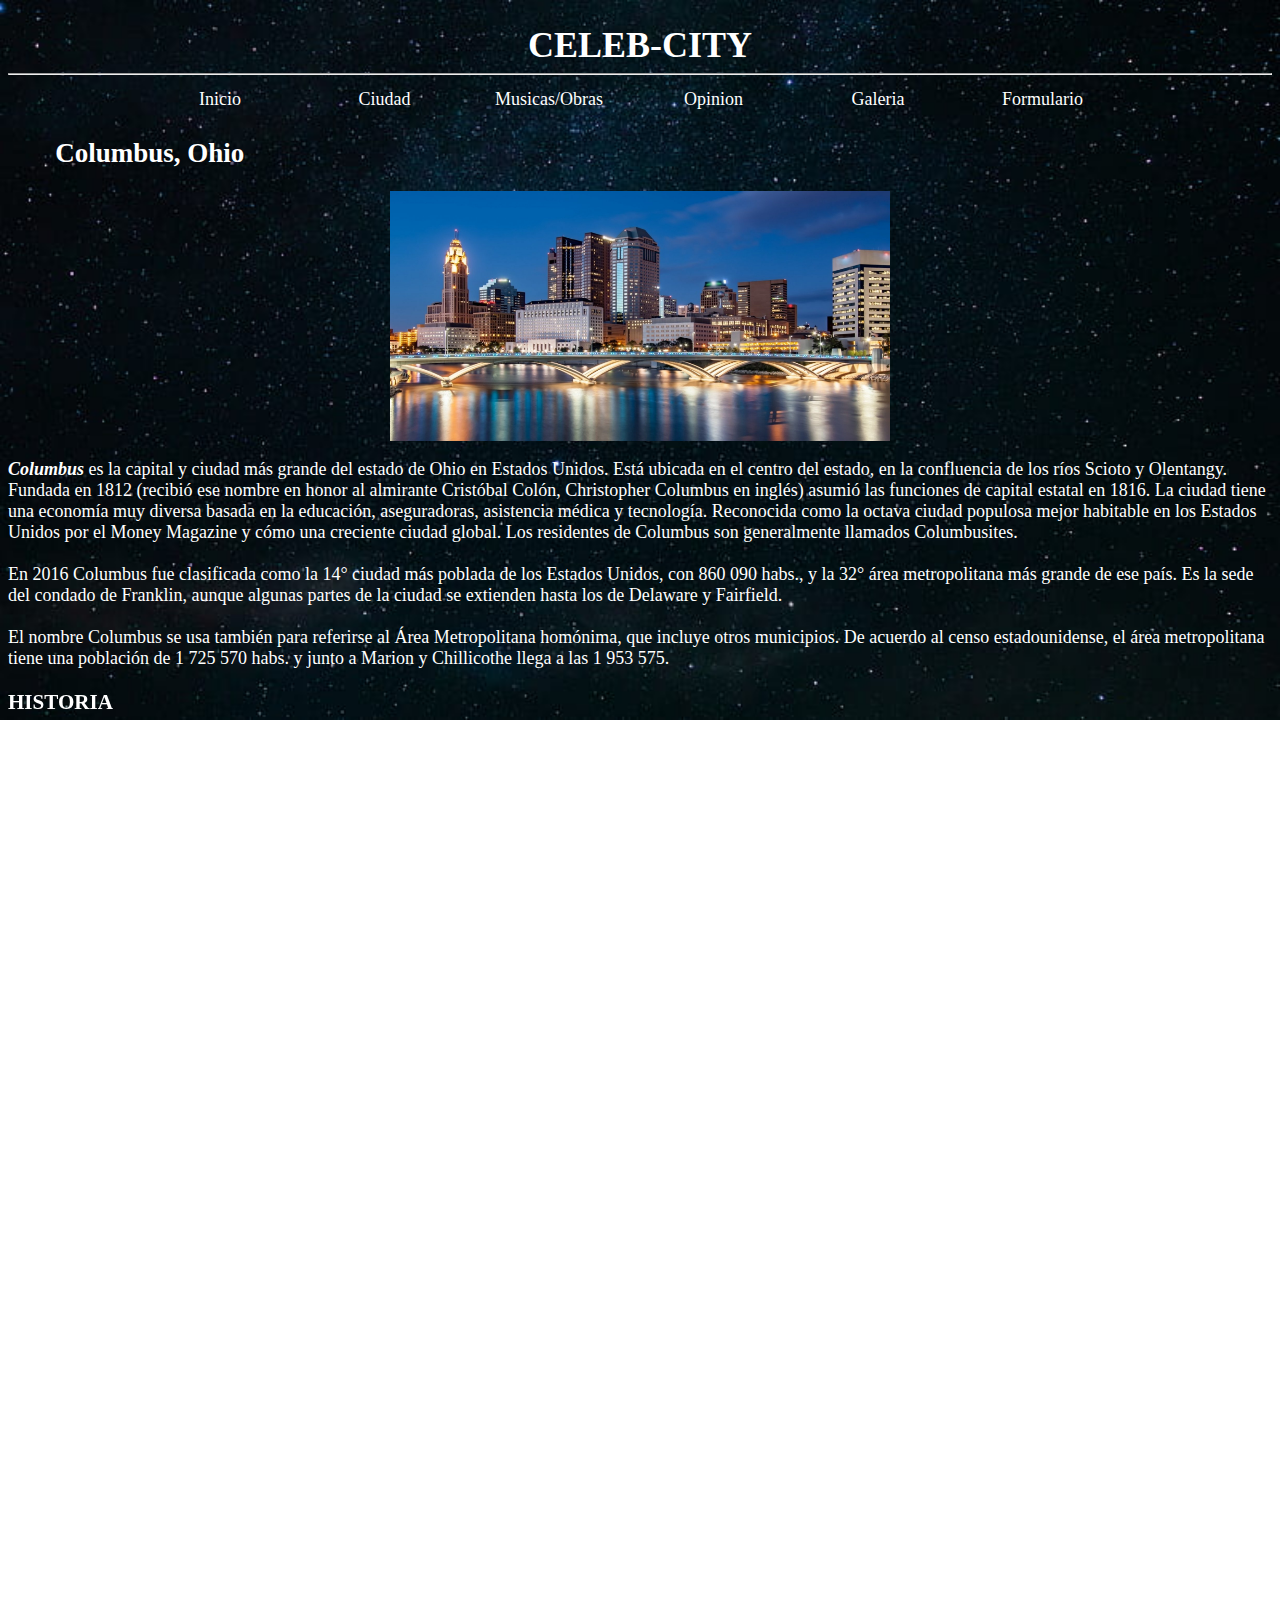
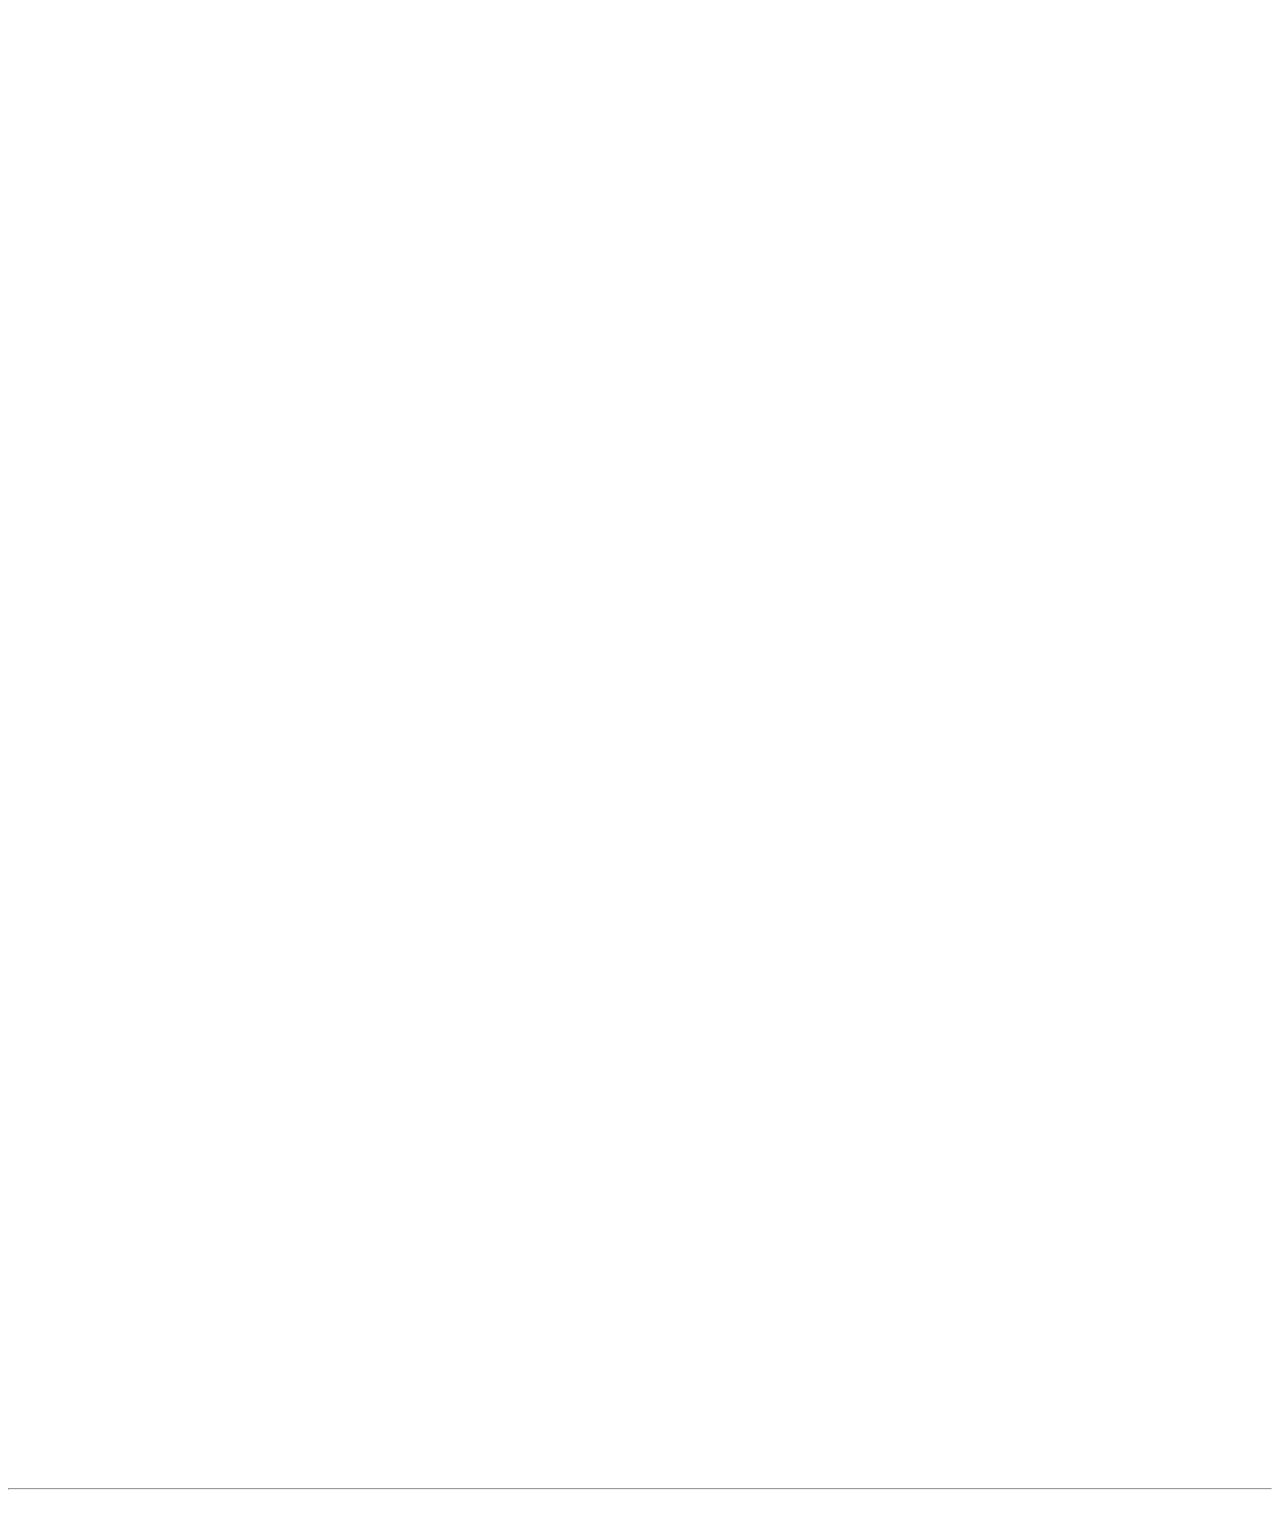
<file: Ciudad.html>
<!DOCTYPE html>
<html lang="en">
<head>
    <meta charset="UTF-8">
    <meta http-equiv="X-UA-Compatible" content="IE=edge">
    <meta name="viewport" content="width=device-width, initial-scale=1.0">
    <link rel="stylesheet"
    href="https://cdnjs.cloudflare.com/ajax/libs/animate.css/4.1.1/animate.min.css"
  />
    <title>CELEB-BIO/Ciudades</title>
    <link href="https://unpkg.com/aos@2.3.1/dist/aos.css" rel="stylesheet">
    <script src="https://unpkg.com/aos@2.3.1/dist/aos.js"></script>
    <link href="Estilos_Ciudad.css" rel="stylesheet">
    

</head>
<body>
        <div id="Cabezera_ciudad">
            <header>
                <h1 class="animate__animated animate__bounce">CELEB-CITY</h1>
            </header>
        </div>
    <HR>
        <div id="Menu">
            <ul class="Menu">
                <li><a href="index.html">Inicio</a></li>
                <li><a href="Ciudad.html"target="_bank">Ciudad</a></li>
                <li><a href="Mus_u_obra.html"target="_bank">Musicas/Obras</a></li>
                <li><a href="Opinion.html"target="_bank">Opinion</a></li>
                <li><a href="Galeria de imagenes.html"target="_bank">Galeria</a></li>
                <li><a href="Formulario.html"target="_bank">Formulario</a></li>
            </ul>

            
        </div>
        <h2 class="animate__animated animate__bounceInLeft">&nbsp; &nbsp; &nbsp; &nbsp;Columbus, Ohio</h2>
        <div class="imgcentral" data-aos="flip-left">
            <img src="img/Img_ciudad/ColumbusOhio.jpg" width="500" height="250">
         </div>
        <p><em><b>Columbus</b></em> es la capital y ciudad más grande del estado de Ohio en Estados Unidos. Está ubicada en el centro del estado, en la confluencia de los 
        ríos Scioto y Olentangy. Fundada en 1812 (recibió ese nombre en honor al almirante Cristóbal Colón, Christopher Columbus en inglés) asumió las 
        funciones de capital estatal en 1816. La ciudad tiene una economía muy diversa basada en la educación, aseguradoras, asistencia médica y tecnología. 
        Reconocida como la octava ciudad populosa mejor habitable en los Estados Unidos por el Money Magazine y cómo una creciente ciudad global. 
        Los residentes de Columbus son generalmente llamados Columbusites.
        <br>
        <br>
        En 2016 Columbus fue clasificada como la 14° ciudad más poblada de los Estados Unidos, con 860 090 habs., y la 32° área metropolitana más grande 
        de ese país. Es la sede del condado de Franklin, aunque algunas partes de la ciudad se extienden hasta los de Delaware y Fairfield.
        <br>
        <br>
        El nombre Columbus se usa también para referirse al Área Metropolitana homónima, que incluye otros municipios. De acuerdo al censo estadounidense, 
        el área metropolitana tiene una población de 1 725 570 habs. y junto a Marion y Chillicothe llega a las 1 953 575.</p>
        <!--Algo de historia-->
        <h3 data-aos="fade-down-right">HISTORIA</h3>
        <p>Durante la Guerra de Secesión, Columbus fue sede del "Camp Chase", la mayor base militar del ejército federal, que albergaba
             a 26 000 tropas y sostenía como prisioneros de guerra a más de 9.000 confederados. Más de 2 000 soldados confederados están 
             enterrados en el lugar, lo que lo convierte en uno de los más grandes cementerios del norte del país.
             <br>
             <div class="imgcentral">
                <img data-aos="flip-right"src="img/Img_ciudad/camp chase.webp" width="400">
             </div>
             <br>
             Sobre el final del siglo XIX, Columbus desarrolló numerosos negocios de manufacturas. La ciudad se volvió conocida como 
             la "Capital Mundial de los Carruajes", debido a la presencia de más de dos docenas de fábricas de carruaje.
             <br>
             <br>
             Columbus se ganó el apodo de "La Ciudad Arco" debido a las decenas de arcos de metal antiguamente de madera que 
             atravesaron la calle principal durante el siglo XX. Los arcos iluminaban la carretera y eventualmente fueron el medio para 
             proporcionar energía a los tranvías. Los arcos fueron reemplazados por postes de luces en 1914. En el año 2002 se 
             reconstruyeron en el distrito de Short North debido a su interés histórico.
             </p>
             <h3 data-aos="fade-down-right">Clima en Ohio</h3>
              <p>El clima cambia significativamente a lo largo y ancho del estado. Se clasifica como continental templado, con un amplio rango de temperaturas y
             muchas precipitaciones en primavera y verano. Varía de tibio a cálido en verano y de moderado a frío en invierno.
             <br>
             <br>
             Ohio carece de cadenas montañosas que lo protejan del frío del Ártico y de las masas de aire caliente en el verano. Recibe el aire polar, seco y 
             frío, de Canadá y el húmedo y cálido del Golfo de México. Ambos se desplazan por su territorio haciendo que la variación sea la principal 
             característica de su clima.
             <br>
             <br>
             En invierno, el aire polar domina sobre el estado y, a menudo, entra en conflicto con el aire moderado del golfo y causa temporales frontales o
             ciclónicos. En el verano prevalece el aire del golfo y, en otoño, la corriente polar templada pasa sobre el lago Erie y demora la llegada de las
             heladas a lo largo de sus costas.
             <br>
             <br>
             Hay nevadas, pero se derriten en una o dos semanas.</p>
             <h3 data-aos="fade-right">Economía en Ohio</h3>
             <p>
                Su actividad económica se fundamenta en el cultivo de soya, tomates y maíz; ganadería, cría de cerdos y producción de lácteos, pollos y huevos; 
                fabricación de equipos eléctricos y de transporte, productos de metal y maquinarias; y procesamiento de alimentos.
                <br>
                <br>
                Contiene la más grande comunidad amish del mundo, formada por miembros de una secta protestante norteamericana, de origen alemán, fundada en el 
                siglo XVII, que cuenta en la actualidad con más de 4.000 familias, las cuales se distinguen por su austeridad y oposición a la civilización moderna.
                <br>
                <div class="imgcentral">
                    <img data-aos="flip-left" src="img/Img_ciudad/Economia Ohio.jpg" width="370">
                 </div>
                
                <br>
                Se distingue este estado por sus lugares históricos, mansiones, edificios e iglesias de extraordinaria belleza arquitectónica.
             </p>
             <h3 data-aos="fade-right">Cocina de Ohio</h3>
             <p>
                 Se trata de cocina norteamericana con influencias notables de los emigrantes que se asentaron en estas tierras.
                 <br>
                 <br>
                 El chile de Cincinnati servido sobre pasta es un plato bien conocido. Hay cadenas de restaurantes que se dedican a servirlo. En Cincinnati 
                 también son populares las costillas con salsa barbacoa y salchichas de origen alemán como barts y metts, acompañadas con chucrut (sauerkraut) 
                 y la cerveza local. La goetta, otra salchicha de origen alemán hecha con avena y carne de cerdo, aparece frita en rodajas en muchas mesas a la
                 hora del desayuno. El amaretto crujiente o el ponche al huevo están entre los sabores de helado preferidos por muchos de los habitantes.
                 <br>
                 <div class="imgcentral">
                    <img data-aos="flip-right" src="img/Img_ciudad/Cocina ohio.jpg" width="370">
                 </div>
                 
                 <br>
                 El ambiente cambia en Cleveland, donde se ven más pierogies y paninis. El distrito de Little Italy (Pequeña Italia) se especializa en ese tipo 
                 de cocina. Hay un barrio chino con su mercado asiático. En el distrito de Tremont se ve una gran variedad de cocina étnica, desde cocina de
                 Europa del este hasta cocina afro-americana. El West Side Market (Mercado del Lado Oeste) es un edificio histórico donde se pueden probar todo 
                 tipo de delicias locales e internacionales.
             </p>
             <h3 data-aos="fade-right">Entretenimiento en Ohio</h3>
             <p>
                 Haz una visita guiada por el Ohio Statehouse, un complejo que aloja al Statehouse Museum <img data-aos="flip-down" src="img/Img_ciudad/Statehouse Ohio.jpg" width="400" alt="Quiet is Violent World Tour" align="right"> y un monumento a Cristóbal Colón. Cerca de allí, 
                 podrás visitar el Columbus Museum of Art (Museo de Arte de Columbus), donde verás una destacada colección de obras de finales del siglo XIX y 
                 principios del siglo XX. Allí podrás observar cómo era la vida en Ohio en la década de 1890. También podrás disfrutar de una obra musical o de 
                  baile en el opulento Ohio Theatre. El Franklin Park Conservatory and Botanical Gardens (Conservatorio y Jardín Botánico Franklin) está repleto 
                 de exposiciones, como el invernadero de plantas exóticas y una casa de cristal victoriana de 1895. A los niños les encanta el Center of Science
                 and Industry (Centro de Ciencia e Industria), donde pueden visitar el planetario y disfrutar de una película IMAX.
                 <br>
                 <br>
                 El fútbol americano de la Ohio State University (Universidad Estatal de Ohio) es una gran parte de la vida en la ciudad. Si llegas dentro de la 
                 temporada, no puedes dejar de ir a ver un partido de los Buckeyes. Si los deportes no son lo tuyo, puedes visitar el galardonado Columbus Zoo 
                 and Aquarium (Zoológico y Acuario Columbus), que cuenta con 10 000 animales. Si prefieres las actividades al aire libre, visita Scioto Mile 
                 (Milla de Scioto), recorre el Scioto River (río Scioto), donde puedes andar, remar y ver conciertos gratis. Los adictos a las compras no pueden
                 perderse el Easton Town Center, un centro comercial único que recrea un pueblo al aire libre y donde encontrarás más de 240 tiendas y 60 
                 restaurantes.
             </p>
             <h3 data-aos="fade-right">Bibliografia</h3>
             <lo>
                 <li>https://es.wikipedia.org/wiki/Columbus_(Ohio)</li>
                 <li>https://www.visittheusa.mx/destination/columbus-ohio</li>
                 <li>https://www.mequieroir.com/paises/eeuu/emigrar/descripcion/division/ohio/</li>
                 <li>https://comerbeber.com/cocina-de-ohio-eeuu#:~:text=La%20comida%20en%20Ohio&text=El%20chile%20de%20Cincinnati%20servido,sauerkraut)%20y%20la%20cerveza%20local.</li>
             </lo>
             <hr>
             <footer>Todos los derechos reservados &copy; A.R.</footer>
             <script>
                AOS.init();
              </script>
</body>
</html>
</file>
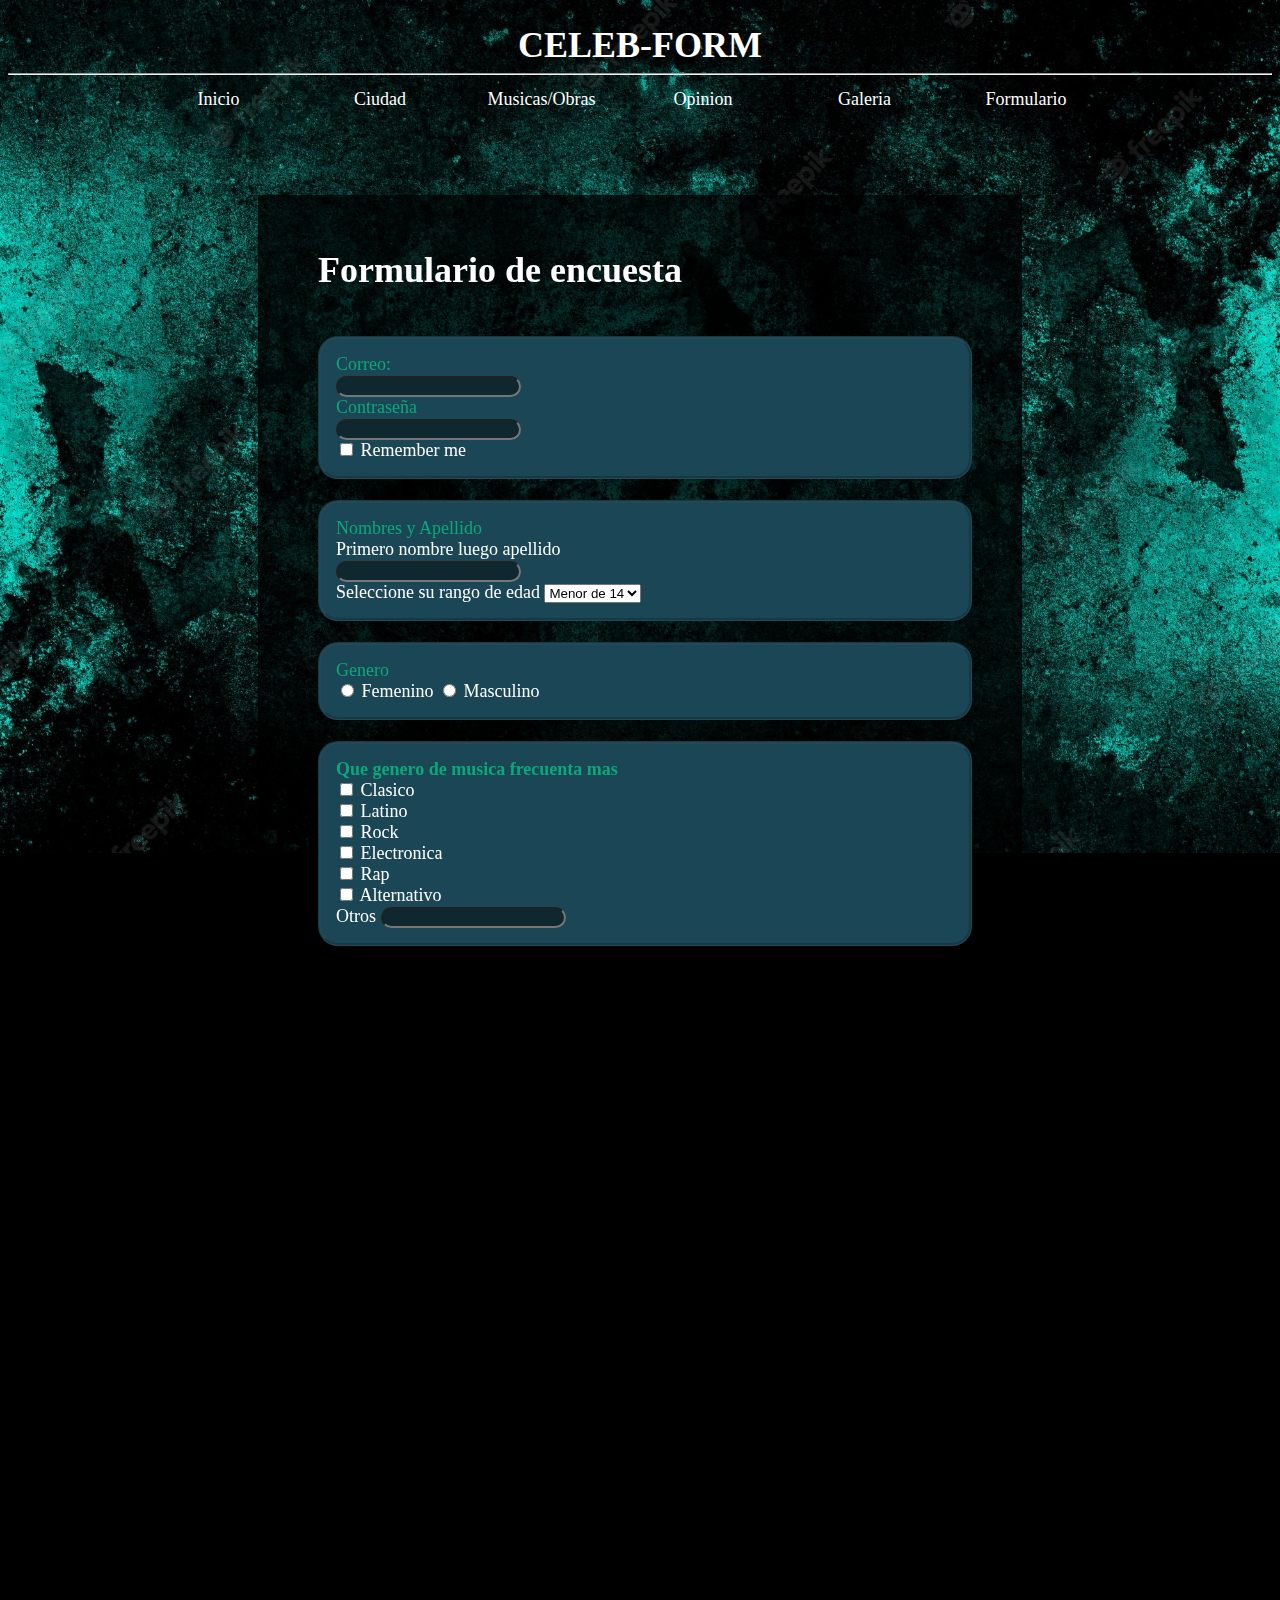
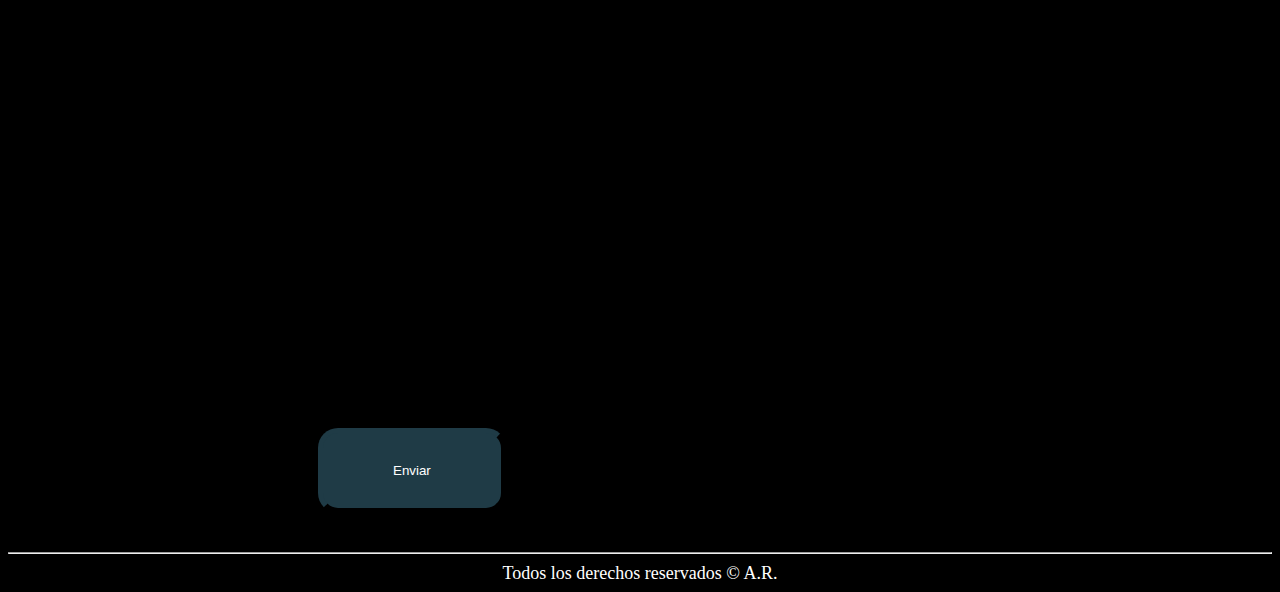
<file: Formulario.html>
<!DOCTYPE html>
<html lang="en">
<head>
    <meta charset="UTF-8">
    <meta http-equiv="X-UA-Compatible" content="IE=edge">
    <meta name="viewport" content="width=device-width, initial-scale=1.0">
    <link rel="stylesheet" href="Estilo_form.css">
    <link rel="stylesheet"
    href="https://cdnjs.cloudflare.com/ajax/libs/animate.css/4.1.1/animate.min.css"
  />
    <title>Formulario</title>
    <link href="https://unpkg.com/aos@2.3.1/dist/aos.css" rel="stylesheet">
    <script src="https://unpkg.com/aos@2.3.1/dist/aos.js"></script>
</head>
<body>
    <div id="Cabezera">
        <header>
            <h1 class="animate__animated animate__bounce">CELEB-FORM</h1>
        </header>
    </div>
    <hr>
    <div id="Menu">
        <ul class="Menu">
            <li><a href="index.html">Inicio</a></li>
            <li><a href="Ciudad.html"target="_bank">Ciudad</a></li>
            <li><a href="Mus_u_obra.html"target="_bank">Musicas/Obras</a></li>
            <li><a href="Opinion.html"target="_bank">Opinion</a></li>
            <li><a href="Galeria de imagenes.html"target="_bank">Galeria</a></li>
            <li><a href="Formulario.html"target="_bank">Formulario</a></li>
        </ul>
    </div>

    
    <div id="for">
        <h1 class="tit" data-aos="fade-right">Formulario de encuesta</h1>
        <br>
    <form  action="" method="post">
        <div data-aos="fade-right" data-aos-delay="300" class="conten">
            <label class="texti" for="">Correo:</label>
            <br>
            <input class="textocolor" type="email"required="true">
            <br>
            <label class="texti" for="">Contraseña</label>
            <br>
            <input class="textocolor" type="password " name="" id="pas">
            <br>
            <input class="textocolor" type="checkbox" id="recuerda" name="recuerdo">
            <label for="recuerda">Remember me</label><br>
        </div>
        <br>
        <div data-aos="fade-left" data-aos-delay="600" class="conten">
            <label class="texti" for="name">Nombres y Apellido</label>
            <br>
            <label>Primero nombre luego apellido</label>
            <br>
            <input class="textocolor" type="text" required="true">
            <br>
            <label for="Edad">Seleccione su rango de edad</label>
            <select id="Edad" name="Edad">
                <option value="Menor a 15">Menor de 14</option>
                <option value="15 a 18">15 a 18</option>
                <option value="19 a 25">19 a 25</option>
                <option value="Mayor de 26">Mayor de 26</option>
              </select>
        </div>
        <br>
        <div data-aos="fade-right" data-aos-delay="600" class="conten">
            <label class="texti" for="">Genero</label>
            <br>
            <input type="radio" name="genero" value="feme">
            <label for="femenino">Femenino</label>
            <input type="radio" name="genero" value="masc">
            <label for="masculino">Masculino</label>
        </div>
        <br>
        <div data-aos="fade-left" data-aos-delay="600" class="conten">
            <label class="texti" for=""><b>Que genero de musica frecuenta mas</b></label><br>
                <input type="checkbox" name="musica">
                <label for="clasico">Clasico</label>
                <br>
                <input type="checkbox" name="musica">
                <label for="latino">Latino</label>
                <br>
                <input type="checkbox" name="musica">
                <label for="folkore">Rock</label>
                <br>
                <input type="checkbox" name="musica">
                <label for="folkore">Electronica</label>
                <br>
                <input type="checkbox" name="musica">
                <label for="folkore">Rap</label>
                <br>
                <input type="checkbox" name="musica">
                <label for="folkore">Alternativo</label>
                <br>
                <label for="">Otros</label>
                <input class="textocolor" type="text">
                <input type="hidden" value="oculto">
        </div>
        <br>
        <div data-aos="fade-right" data-aos-delay="600" class="conten">
            <label class="texti" for=""><b>¿Que tipo de musica te parece mas bailable?</b></label><br>
            <br>
            <input type="radio" name="genero" value="Rock">
            <label for="femenino">Rock</label>
            <br>
            <input type="radio" name="genero" value="Hip Hop">
            <label for="masculino">Hip Hop</label>
            <br>
            <input type="radio" name="genero" value="Bachata">
            <label for="femenino">Bachata</label>
            <br>
            <input type="radio" name="genero" value="Pop">
            <label for="masculino">Pop</label>
            <br>
            <input type="radio" name="genero" value="House">
            <label for="femenino">House</label>
            <br>
            <input type="radio" name="genero" value="Techno">
            <label for="masculino">Techno</label>
            <br>
            <input type="radio" name="genero" value="Electronica">
            <label for="femenino">Electronica</label>
            <br>
            <input type="radio" name="genero" value="Clasica">
            <label for="masculino">Clasica</label>
        </div>
        <br>
        <div data-aos="fade-left" data-aos-delay="600" class="conten">
            <label class="texti" for=""><b>¿Que opina sobre las canciones que contienen mensajes o reflexiones profundas en sus letras?</b></label><br>
            <br>
            <textarea class="textocolor" name="message" rows="5" cols="60">
            </textarea>
        </div>
        <br>
        <div data-aos="fade-right" data-aos-delay="600" class="conten">
            <label class="texti" for=""><b>Como influye la musica en su vida</b></label><br>
            <br>
            <textarea class="textocolor" name="message" rows="5" cols="60">
            </textarea>
        </div>
        <br>
        <div data-aos="fade-left" data-aos-delay="600" class="conten">
            <label class="texti" for=""><b>¿Piensa que la musica puede ligarse facilmente a sus emociones y por que?</b></label><br>
            <br>
            <input type="radio" name="Eleccion" value="si">
            <label for="femenino">Si</label>
            <br>
            <input type="radio" name="Eleccion" value="Clasica">
            <label for="masculino">No</label>
            <br>
            <textarea class="textocolor" name="message" rows="3" cols="40">
            </textarea>
        </div>
        <br>
        <div data-aos="fade-right" data-aos-delay="600" class="conten">
            <label class="texti" for=""><b>¿Que es lo que mas resalta en la musica que escucha, la letra o la melodia?¿Por que?</b></label><br>
            <br>
            <textarea class="textocolor" name="message" rows="5" cols="60">
            </textarea>
        </div>
        <br>
        <input id="boton" type="submit" value="Enviar">
    </form>
    </div>
    <form action="" method="post">
    </form>
    <hr>
    <footer>Todos los derechos reservados &copy; A.R.</footer>
    <script>
        AOS.init();
    </script>
</body>
</html>
</file>
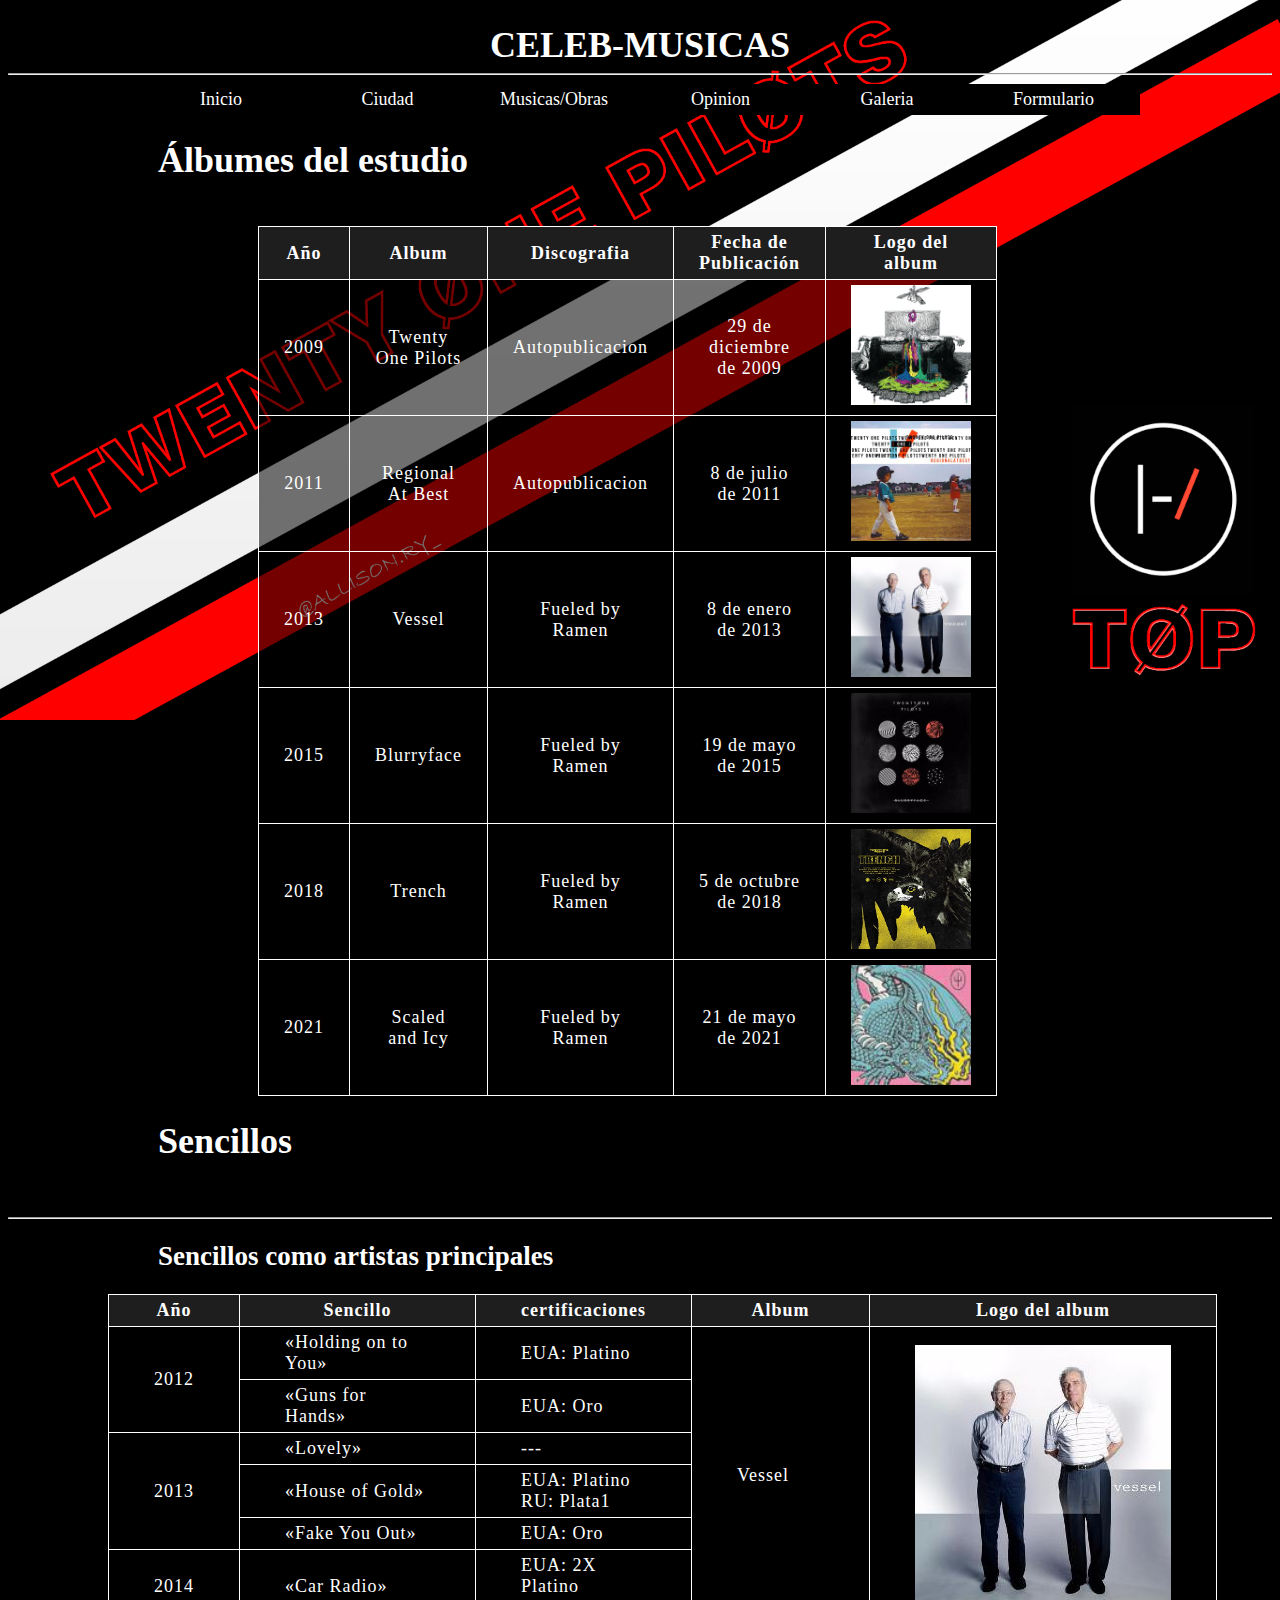
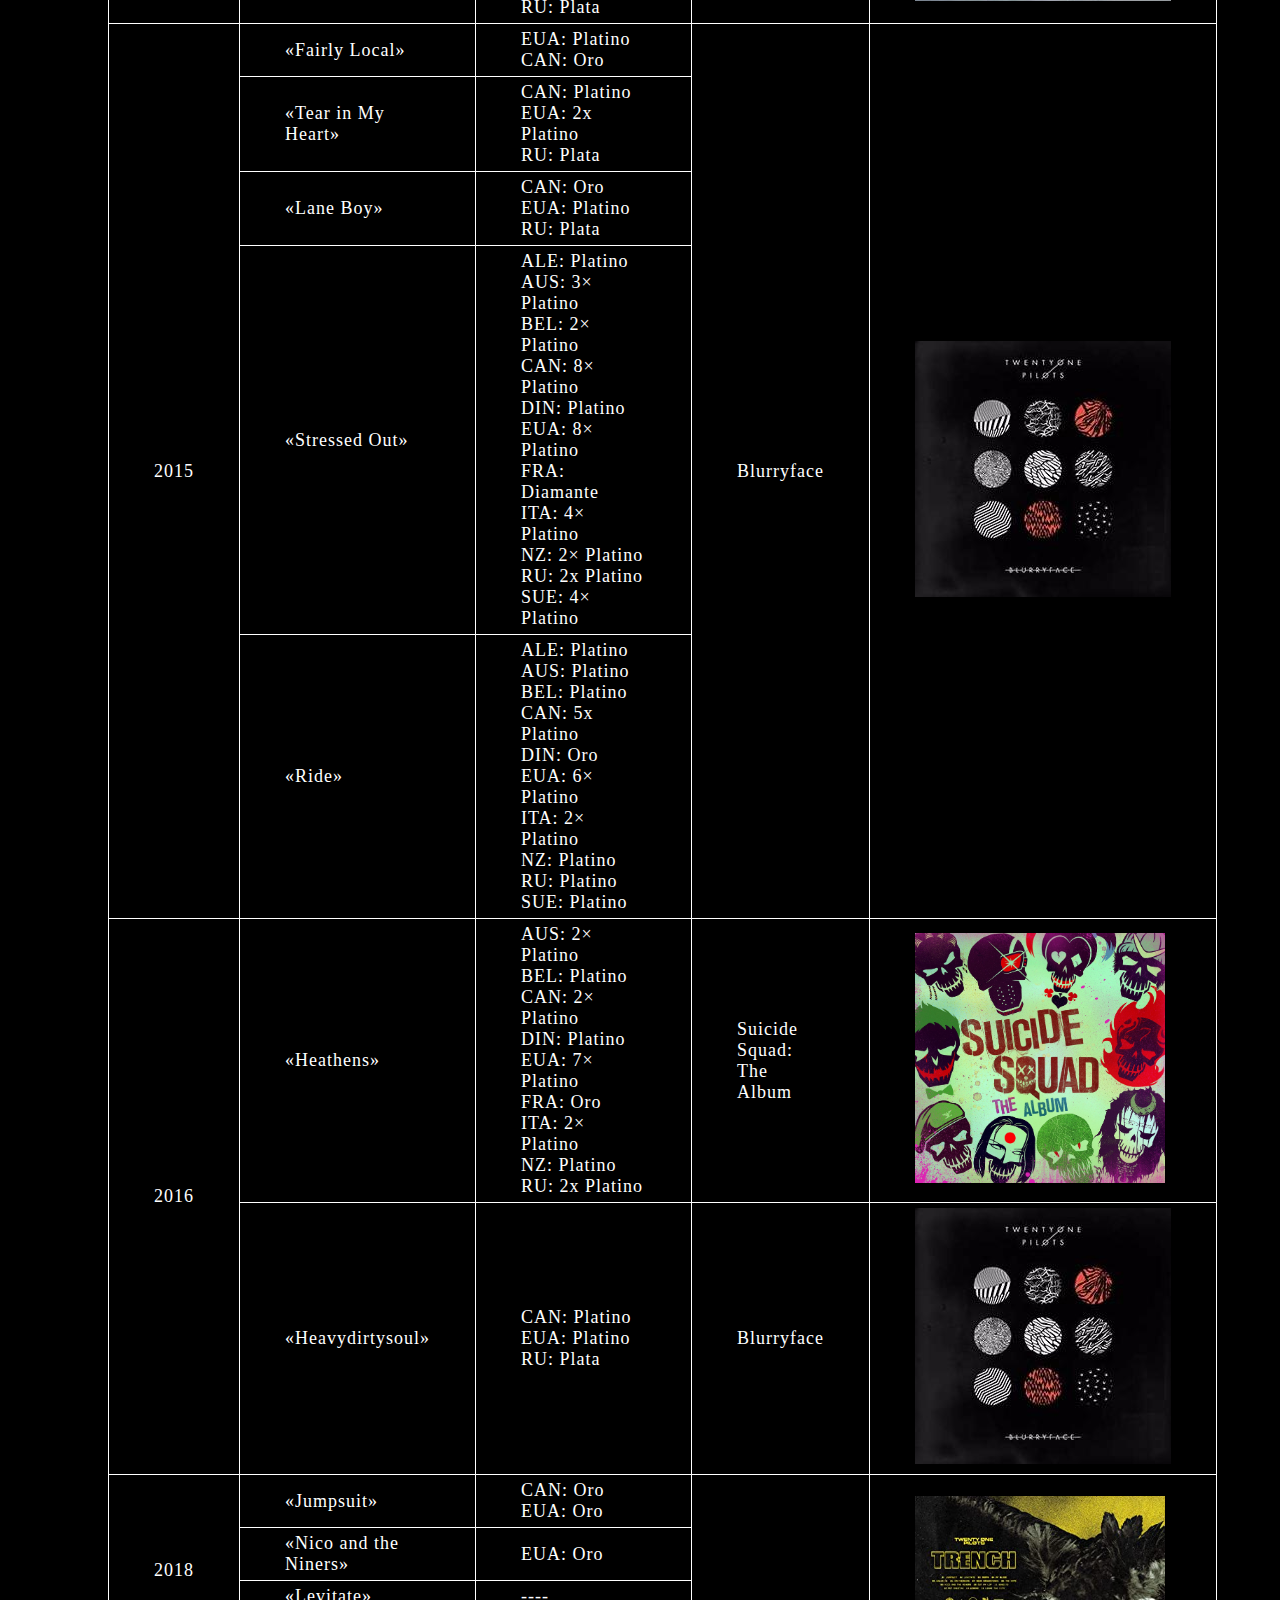
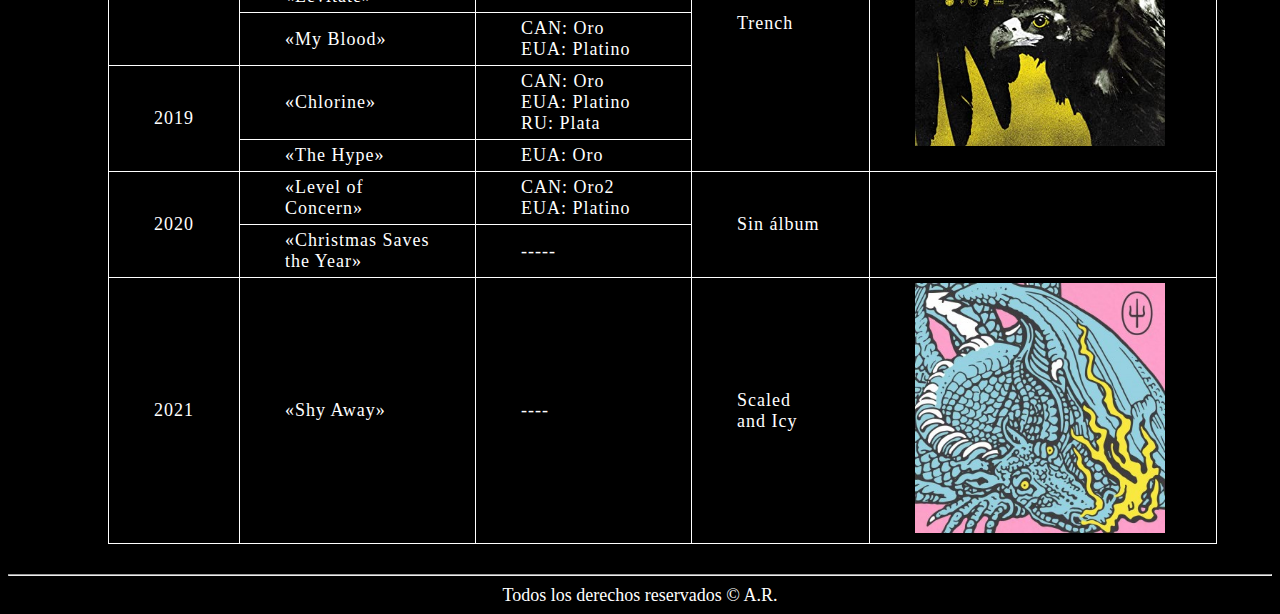
<file: Mus_u_obra.html>
<!DOCTYPE html>
<html lang="en">
<head>
    <meta charset="UTF-8">
    <meta http-equiv="X-UA-Compatible" content="IE=edge">
    <meta name="viewport" content="width=device-width, initial-scale=1.0">
    <link rel="stylesheet" href="Estilo_mus.css">
    <title>CELEB-BIO/MUSIC</title>
</head>
<body>

    <div id="Cabezera_mus">
        <header>
            <h1>CELEB-MUSICAS</h1>
        </header>
    </div>
    
    <hr>
    
    <div id="Menu">
        <ul class="Menu">
            <li><a href="index.html">Inicio</a></li>
            <li><a href="Ciudad.html"target="_bank">Ciudad</a></li>
            <li><a href="Mus_u_obra.html"target="_bank">Musicas/Obras</a></li>
            <li><a href="Opinion.html"target="_bank">Opinion</a></li>
            <li><a href="Galeria de imagenes.html"target="_bank">Galeria</a></li>
            <li><a href="Formulario.html"target="_bank">Formulario</a></li>
        </ul>
    </div>
    <h1 class="tit">Álbumes del estudio</h1>
    <br>
    <table class="normal">
        <tr class="titulos">
            <td>Año</td><td>Album</td><td>Discografia</td><td>Fecha de Publicación</td><td>Logo del album</td>
        </tr>
        <tr>
            <td>2009</td><td><a class="wiki" href="https://es.wikipedia.org/wiki/Twenty_One_Pilots_(%C3%A1lbum)" target="_bank">Twenty One Pilots</a></td><td>Autopublicacion</td><td>29 de diciembre de 2009</td><td><img class="alb" src="img/Img_mus/Twenty_al_1.jpg" alt="Primer Album" width="120" height="120"></td>
        </tr>
        <tr>
            <td>2011</td><td><a class="wiki" href="https://es.wikipedia.org/wiki/Regional_At_Best" target="_bank">Regional At Best</a></td><td>Autopublicacion</td><td>8 de julio de 2011</td><td><img class="alb" src="img/Img_mus/Twenty_al_2.jpg" alt="Primer Album" width="120" height="120"></td>
        </tr>
        <tr>
            <td>2013</td><td><a class="wiki" href="https://es.wikipedia.org/wiki/Vessel_(%C3%A1lbum)" target="_bank">Vessel</a></td><td>Fueled by Ramen</td><td> 8 de enero de 2013</td><td><img class="alb" src="img/Img_mus/Twenty_al_3.jpg" alt="Primer Album" width="120" height="120"></td>
        </tr>
        <tr>
            <td>2015</td><td><a class="wiki" href="https://es.wikipedia.org/wiki/Blurryface" target="_bank">Blurryface</a></td><td>Fueled by Ramen</td><td>19 de mayo de 2015</td><td><img class="alb" src="img/Img_mus/Twenty_al_4.jpg" alt="Primer Album" width="120" height="120"></td>
        </tr>
        <tr>
            <td>2018</td><td><a class="wiki" href="https://es.wikipedia.org/wiki/Trench" target="_bank">Trench</a></td><td>Fueled by Ramen</td><td>5 de octubre de 2018</td><td><img class="alb" src="img/Img_mus/Twenty_al_5.jpg" alt="Primer Album" width="120" height="120"></td>
        </tr>
        <tr>
            <td>2021</td><td><a class="wiki" href="https://es.wikipedia.org/wiki/Scaled_and_Icy" target="_bank">Scaled and Icy</a></td><td>Fueled by Ramen</td><td>21 de mayo de 2021</td><td><img class="alb" src="img/Img_mus/Twenty_al_6.webp" alt="Primer Album" width="120" height="120"></td>
        </tr>
    </table>

    <h1 class="tit">Sencillos</h1>
    <br>
    <hr>
    <h2 class="tit">Sencillos como artistas principales</h2>
    <table class="normal1">
        <tr class="titulos">
            <td>Año</td><td>Sencillo</td><td>certificaciones</td><td>Album</td><td>Logo del album</td>
        </tr>
        <tr>
            <td rowspan="2">2012</td><td>«Holding on to You»</td><td>EUA: Platino</td><td rowspan="6">Vessel</td><td rowspan="6"><img class="alb" src="img/Img_mus/Twenty_al_3.jpg" alt="Album vessel"></td>
        </tr>
        <tr>
            <td>«Guns for Hands»</td><td>EUA: Oro</td>
        </tr>
        <tr>
            <td rowspan="3">2013</td><td>«Lovely»</td><td>---</td>
        </tr>
        <tr>
            <td>«House of Gold»</td><td>EUA: Platino <br>  RU: Plata1</td>
        </tr>
        <tr>
            <td>«Fake You Out»</td><td>EUA: Oro</td>
        </tr>
        <tr>
            <td>2014</td><td>«Car Radio»</td><td> EUA: 2X Platino <br> RU: Plata</td>
        </tr>


        <tr>
            <td rowspan="5">2015</td><td>«Fairly Local»</td><td>EUA: Platino <br> CAN: Oro</td><td rowspan="5">Blurryface</td><td rowspan="5"><img src="img/Img_mus/Twenty_al_4.jpg" alt="Album blurryface"></td>
        </tr>
        <tr>
            <td>«Tear in My Heart»</td><td>CAN: Platino <br> EUA: 2x Platino <br> RU: Plata</td>
        </tr>
        <tr>
            <td>«Lane Boy»</td><td>CAN: Oro <br> EUA: Platino <br> RU: Plata</td>
        </tr>
        <tr>
            <td>«Stressed Out»</td><td>ALE: Platino <br> AUS: 3× Platino <br> BEL: 2× Platino <br> CAN: 8× Platino <br> DIN: Platino <br> EUA: 8× Platino <br> FRA: Diamante <br> ITA: 4× Platino <br> NZ: 2× Platino <br> RU: 2x Platino <br> SUE: 4× Platino</td>
        </tr>
        <tr>
            <td>«Ride»</td><td>ALE: Platino <br>AUS: Platino<br>BEL: Platino<br>CAN: 5x Platino<br>DIN: Oro <br>EUA: 6× Platino <br>ITA: 2× Platino <br>NZ: Platino<br>RU: Platino<br>SUE: Platino</td>
        </tr>
        <tr>
            <td rowspan="2">2016</td><td>«Heathens»</td><td>AUS: 2× Platino<br>BEL: Platino<br>CAN: 2× Platino<br>DIN: Platino<br>EUA: 7× Platino<br>FRA: Oro<br>ITA: 2× Platino <br>NZ: Platino<br>RU: 2x Platino</b></td><td>Suicide Squad: The Album</td><td><img src="img/Img_mus/Twenty_al_7.jpg" alt="Album Suicide Squad" width="250"></td>
        </tr>
        <tr>
            <td>«Heavydirtysoul»</td><td>CAN: Platino<br>EUA: Platino<br>RU: Plata</td><td>Blurryface</td><td><img src="img/Img_mus/Twenty_al_4.jpg" alt="Album blurryface"></td>
        </tr>
        <tr>
            <td rowspan="4">2018</td><td>«Jumpsuit»</td><td>CAN: Oro<br>EUA: Oro</td><td rowspan="6">Trench</td><td rowspan="6"><img src="img/Img_mus/Twenty_al_5.jpg" alt="Album Trench"  width="250"></td>
        </tr>
        <tr>
            <td>«Nico and the Niners»</td><td>EUA: Oro</td>
        </tr>
        <tr>
            <td>«Levitate»</td><td>----</td>
        </tr>
        <tr>
            <td>«My Blood»</td><td>CAN: Oro<br>EUA: Platino</td>
        </tr>
        <tr>
            <td rowspan="2">2019</td><td>«Chlorine»</td><td>CAN: Oro <br>EUA: Platino<br>RU: Plata</td>
        </tr>
        <tr>
            <td>«The Hype»</td><td>EUA: Oro</td>
        </tr>
        <tr>
            <td rowspan="2">2020</td><td>«Level of Concern»</td><td>CAN: Oro2<br>EUA: Platino</td><td rowspan="2">Sin álbum</td><td rowspan="2">  </td>
        </tr>
        <tr>
            <td>«Christmas Saves the Year»</td><td>-----</td>
        </tr>
        <tr>
            <td>2021</td><td>«Shy Away»</td><td>----</td><td>Scaled and Icy</td><td><img src="img/Img_mus/scaled-and-icy-60a3fd04dce52.jpg" alt=""  width="250"></td>
        </tr>
        
    </table>
    <br>
    <hr>
                         <footer>Todos los derechos reservados &copy; A.R.</footer>
</body>
</html>
</file>
<file: Estilos_Ciudad.css>
@charset "UTF-8";

body{
    background: url(img/Img_ciudad/Fondo\ ciudad\ 4.jpg) no-repeat fixed;
    background-size: 100%;
    color: white;
    font-size: large;
}
#Cabezera_ciudad{
    height: 40px;
    text-align: center;
}
.imgcentral{
    display: flex;
justify-content: center;
}
.Menu{
    list-style: none;
    padding: 0;
    background: transparent;
    width: 90%;
    max-width: 1000px;
    margin: auto;
}
.Menu li a{
    text-decoration: none;
    color: white;
    padding: 5px;
    display: block;
}
.Menu li{
    display: inline-block;
    text-align: center;
    width: 160px;
}
.Menu li a:hover{
    background: rgb(1, 46, 105);
    color: rgb(255, 255, 255);
}
footer{
    text-align: center;
}
</file>
<file: Estilo_form.css>
body{
    background: url(img/Img_form/Fondo\ 1.jpg) rgb(0, 0, 0) no-repeat fixed;
    background-size: 100%;;
    font-size: large;
    color: rgb(255, 255, 255);
}
#header{
    height: 580px;
    text-align: center;
    border-top-left-radius: 50px;
}
#cabecera{
    height: 40px;
    text-align: center;
}
#Cabezera{
    height: 40px;
    text-align: center;
}
.Menu{
    list-style: none;
    padding: 0;
    background: rgba(10, 47, 61, 0);
    width: 90%;
    max-width: 1000px;
    margin: auto;
}
.Menu li a{
    text-decoration: none;
    color: white;
    padding: 5px;
    display: block;
}
.Menu li{
    display: inline-block;
    text-align: center;
    width: 157px;
}
.Menu li a:hover{
    background: rgb(31, 59, 70);
    color: rgb(255, 255, 255);
}



#for{
    margin-left: 250px;
    margin-right: 250px;
    padding-left: 60px;
    padding-top: 30px;
    padding-right: 50px;
    padding-bottom: 30px;
    margin-top: 80px;
    background-color: rgba(0, 0, 0, 0.733);
    border: thin white ;
}
#titulo{
    text-align: center;
    padding-right: 10px;
}
#boton{
    color: white;
    padding-left: 70px;
    padding-right: 70px;
    padding-top: 30px;
    padding-bottom: 30px;
    border: outset 5px rgb(31, 59, 70);
    border-radius: 20px 20px 20px 20px;
    background-color: rgb(31, 59, 70)
}
h5{
    text-align: center;
}
.textocolor{
    background-color: rgba(0, 0, 0, 0.445);
    color: white;
    border-radius: 20px 20px 20px 20px;
}

.conten{
    background-color: rgb(27, 70, 85);
    padding: 15px;
    border:groove 3px rgba(0, 0, 0, 0.178);
    border-radius: 20px 20px 20px 20px;
}
.texti{
    color: rgb(12, 168, 121);
}
p{
    size: 5px;
}
footer{
    text-align: center;
}
</file>
<file: Estilo_mus.css>
body{
    background: url(img/Img_mus/Fondo1.jpg) rgb(0, 0, 0) no-repeat fixed;
    background-size: 100%;;
    font-size: large;
    color: white;
}
.tit{
    margin-left: 150px;
}
#Cabezera_mus{
    height: 40px;
    text-align: center;
}
.Menu{
    list-style: none;
    padding: 0;
    background: #000000;
    width: 90%;
    max-width: 1000px;
    margin: auto;
}
.Menu li a{
    text-decoration: none;
    color: white;
    padding: 5px;
    display: block;
}
.Menu li{
    display: inline-block;
    text-align: center;
    width: 162px;
}
.Menu li a:hover{
    background: rgb(255, 0, 0);
    color: rgb(0, 0, 0);
}
table{
    background-color: #0000008a;
    margin-left: 250px;
    color: white;
    letter-spacing: 1px;
    border-collapse: collapse;
    padding-top: 5px;
    padding-bottom: 5px;
}
.titulos{
    text-align: center;
    font-weight: bold;
    background-color: rgb(30, 30, 31);
}
.wiki{
    color: white;
    text-decoration: none
}
.alb{
    image-resolution: 40px;
}
.normal {
    width: 250px;
    border: 1px solid rgb(255, 255, 255);
  }
.normal th, .normal td {
    text-align: center;
    padding: 5px;
    padding-left: 25px;
    padding-right: 25px;
    border: 1px solid rgb(255, 255, 255);
  }
.normal1{
    margin-left: 100px;
    width: 250px;
    border: 1px solid rgb(255, 255, 255);
}
.normal1 th, .normal1 td {
    padding: 5px;
    padding-left: 45px;
    padding-right: 45px;
    border: 1px solid rgb(255, 255, 255);
  }
footer{
    text-align: center;
}
</file>
